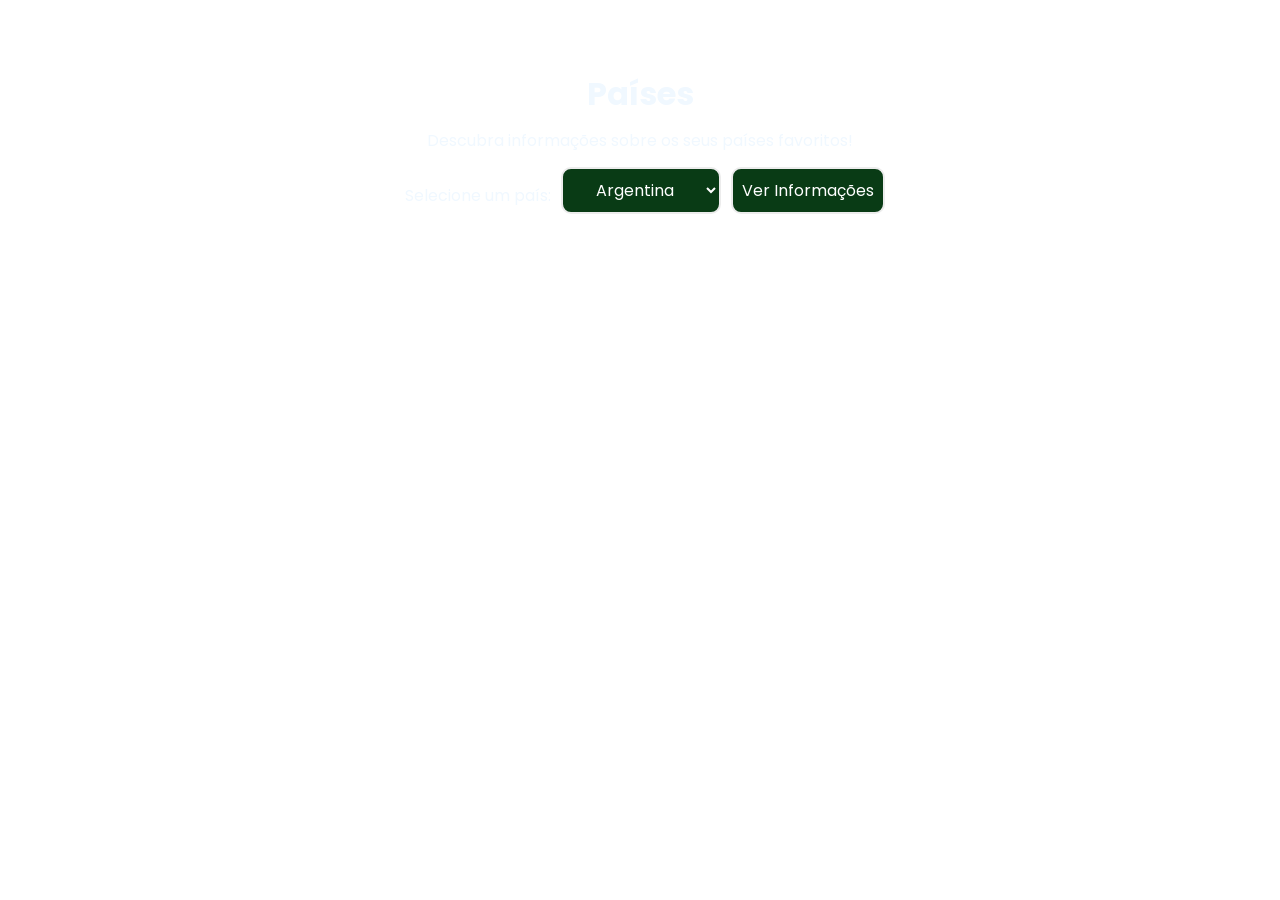
<file: Condições/index.html>
<!doctype html>
<html lang="pt-br">
  <head>
    <meta charset="UTF-8" />
    <meta name="viewport" content="width=device-width, initial-scale=1.0" />
    <title>Países</title>
    <link rel="stylesheet" href="style.css" />
    <script src="script.js" defer></script>
    <link
      rel="shortcut icon"
      href="https://static.vecteezy.com/system/resources/previews/046/352/995/non_2x/world-map-3d-illustration-free-png.png"
      type="image/x-icon"
    />
  </head>
  <body>
    <div id="container">
      <h1 id="title">Países</h1>
      <p id="more">Descubra informações sobre os seus países favoritos!</p>
      <div id="content">
        <p id="select">Selecione um país:</p>
        <select id="country-select">
          <option value="argentina">Argentina</option>
          <option value="australia">Austrália</option>
          <option value="brasil">Brasil</option>
          <option value="canada">Canadá</option>
          <option value="china">China</option>
          <option value="coreia_do_sul">Coreia do Sul</option>
          <option value="espanha">Espanha</option>
          <option value="estados_unidos">Estados Unidos</option>
          <option value="franca">França</option>
          <option value="italia">Itália</option>
          <option value="japao">Japão</option>
          <option value="mexico">México</option>
          <option value="portugal">Portugal</option>
          <option value="reino_unido">Reino Unido</option>
        </select>
        <button id="btn">Ver Informações</button>
      </div>
    </div>
    <div id="country-info">
    </div>
  </body>
</html>
</file>
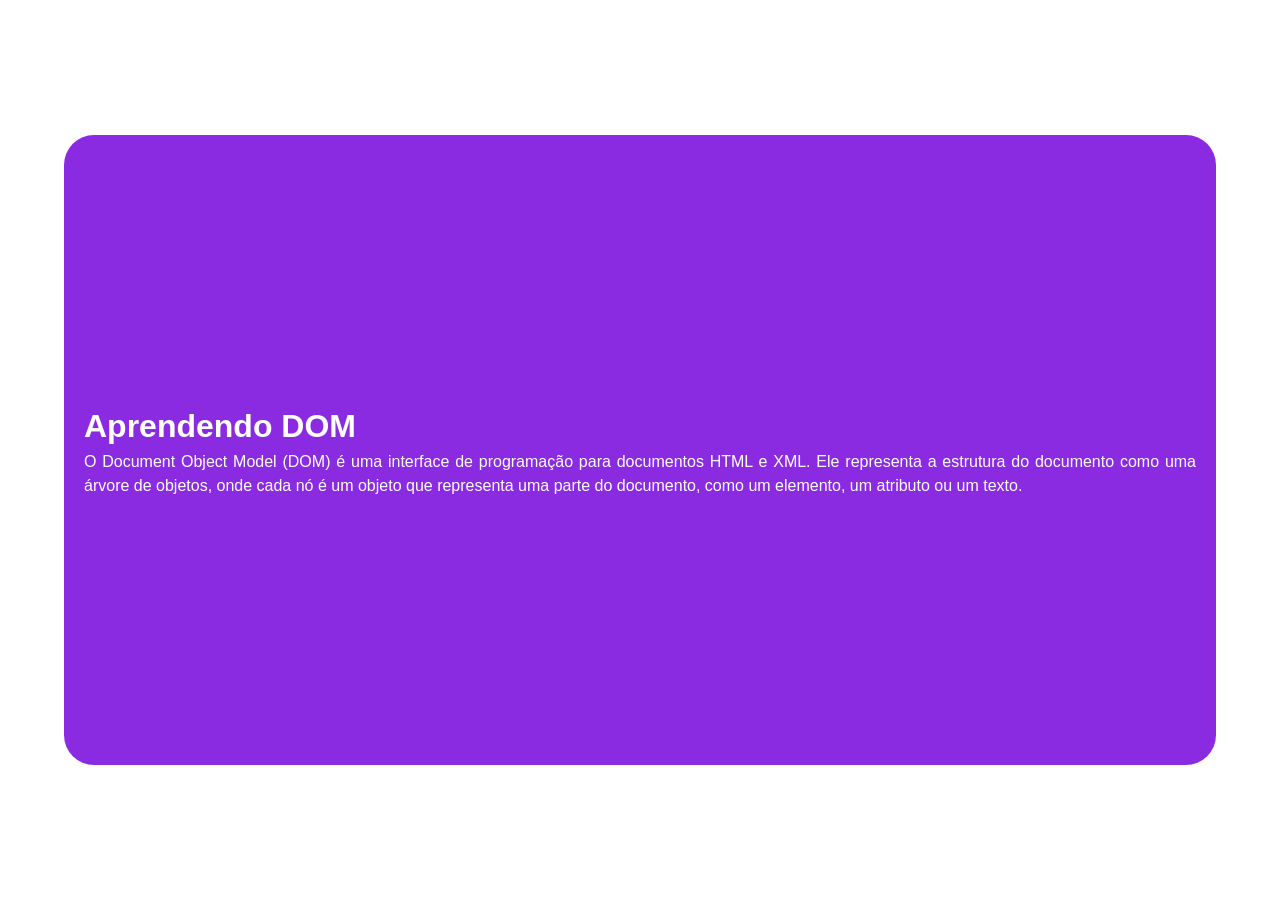
<file: DOM/index.html>
<!DOCTYPE html>
<html lang="pt-br">
<head>
    <meta charset="UTF-8">
    <meta name="viewport" content="width=device-width, initial-scale=1.0">
    <title>Aprendendo DOM</title>
    <link rel="stylesheet" href="styles.css">
    <script src="main.js" defer></script>
</head>
<body>
    <div id="hero" onclick="clicar()">
        <h1>Aprendendo DOM</h1>
        <p>O Document Object Model (DOM) é uma interface de programação para documentos HTML e XML. Ele representa a estrutura do documento como uma árvore de objetos, onde cada nó é um objeto que representa uma parte do documento, como um elemento, um atributo ou um texto.</p>
    </div>
</body>
</html>
</file>
<file: Condições/style.css>
@charset "UTF-8";
@import url('https://fonts.googleapis.com/css2?family=Bebas+Neue&family=Poppins:ital,wght@0,100;0,200;0,300;0,400;0,500;0,600;0,700;0,800;0,900;1,100;1,200;1,300;1,400;1,500;1,600;1,700;1,800;1,900&display=swap');

*{
    margin: 0;
    padding: 0;
    box-sizing: border-box;
    font-family: poppins, sans-serif;
}

body{
    background-image: url('https://images.unsplash.com/photo-1498354136128-58f790194fa7?fm=jpg&q=60&w=3000&auto=format&fit=crop&ixlib=rb-4.1.0&ixid=M3wxMjA3fDB8MHxzZWFyY2h8M3x8YmFja2dyb3VuZCUyMHNreXxlbnwwfHwwfHx8MA%3D%3D');
    background-size: cover;
    background-position: center;
    background-repeat: no-repeat;
    height: 100vh;
    display: flex;
    align-items: center;
    flex-direction: column;
}

#container{
    background-color: rgba(255, 255, 255, 0.8);
    width: 80%;
    margin: 50px auto;
    padding: 20px;
    border-radius: 10px;
    background-image: url('https://i.pinimg.com/736x/c7/9a/f8/c79af8281709e5f4346d487c0997922e.jpg');
    background-size: cover;
    background-position: center;
    background-repeat: no-repeat;
    color: aliceblue;
}

#title{
    text-align: center;
}

#more{
    text-align: center;
    margin-top: 10px;
}

#select{
    text-align: center;
    margin-top: 10px;
    display: inline;
    padding: 10px;
}

#btn{
    margin-left: 10px;
    padding: 9px;
    font-size: 16px;
    border-radius: 10px;
    border: none;
    background-color: #093b15;
    border: 2px solid #ececec;
    color: white;
}

#btn:hover{
    background-color: #0b4c1a;
    cursor: pointer;
    transform: scale(1.02);
}

#country-select{
    text-align: center;
    display: inline;
    padding: 9px;
    font-size: 16px;
    border-radius: 10px;
    background-color: #093b15;
    border: 2px solid #ececec;
    color: white;
}

#country-select:hover{
    background-color: #0b4c1a;
    cursor: pointer;
    transform: scale(1.02);
}

#content{
    display: flex;
    align-items: center;
    justify-content: center;
    margin-top: 10px;
}

#country-info{
    background-image: url('https://images.freeimages.com/images/large-previews/ab0/vintage-paper-background-0410-5699335.jpg?fmt=webp&w=500');
    background-size: cover;
    background-position: center;
    background-repeat: no-repeat;
    padding: 20px;
    line-height: 30px;
    border-radius: 10px;
    width: 95vw;
    height: 50vh;
    margin: 10px;
    
}

#country-info h2{
    text-align: center;
    margin-bottom: 50px;
    margin-top: 20px;
}

#country-info p{
    font-size: 18px;
    margin-bottom: 10px;
}
</file>
<file: DOM/styles.css>
* {
    margin: 0;
    padding: 0;
    box-sizing: border-box;
}
body{
    transform: translate(-50%, -50%);
    position: absolute;
    top: 50%;
    left: 50%;
}

#hero{
    font: normal 16px/1.5 "Arial", sans-serif;
    background-color: blueviolet;
    color: white;
    width: 90vw;
    height: 70vh;
    padding: 20px;
    border-radius: 30px;
    text-align: justify;
    display: flex;
    flex-direction: column;
    justify-content: center;
}
</file>
